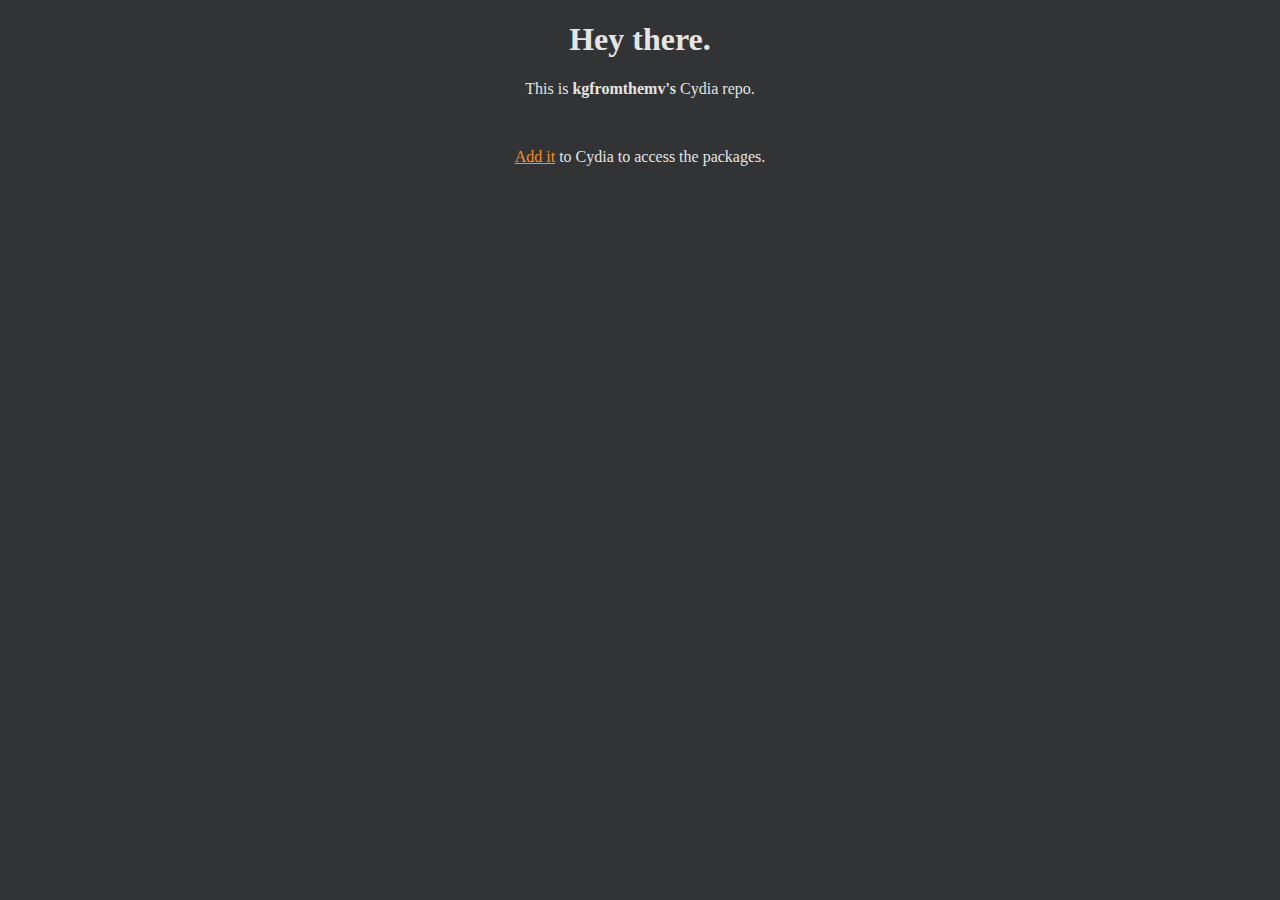
<file: index.html>
<!DOCTYPE html>
<html>

<head>

  <link rel="stylesheet" type="text/css" href="/assets/css/style.css">
  <link href="https://fonts.googleapis.com/css?family=Ubuntu" rel="stylesheet">

  <title>kgfromthemv's repo</title>

</head>

<body>

  <h1>Hey there.</h1>

  <p>This is <b>kgfromthemv's</b> Cydia repo.</p>
    <br>
    <p><a href="cydia://url/https://cydia.saurik.com/api/share#?source=https://kgfromthemv.github.io/">Add it</a> to Cydia to access the packages.</p>

</body>

</html>
</file>
<file: assets/css/style.css>
body {
    text-align: center;
    background-color: #323335;
    color: #e5e5e5;
  }

a:link {
    color: #ff8f26;
}

a:visited {
    color: #fcfc25;
}

a:hover {
    color: #fc3923;
}
</file>
